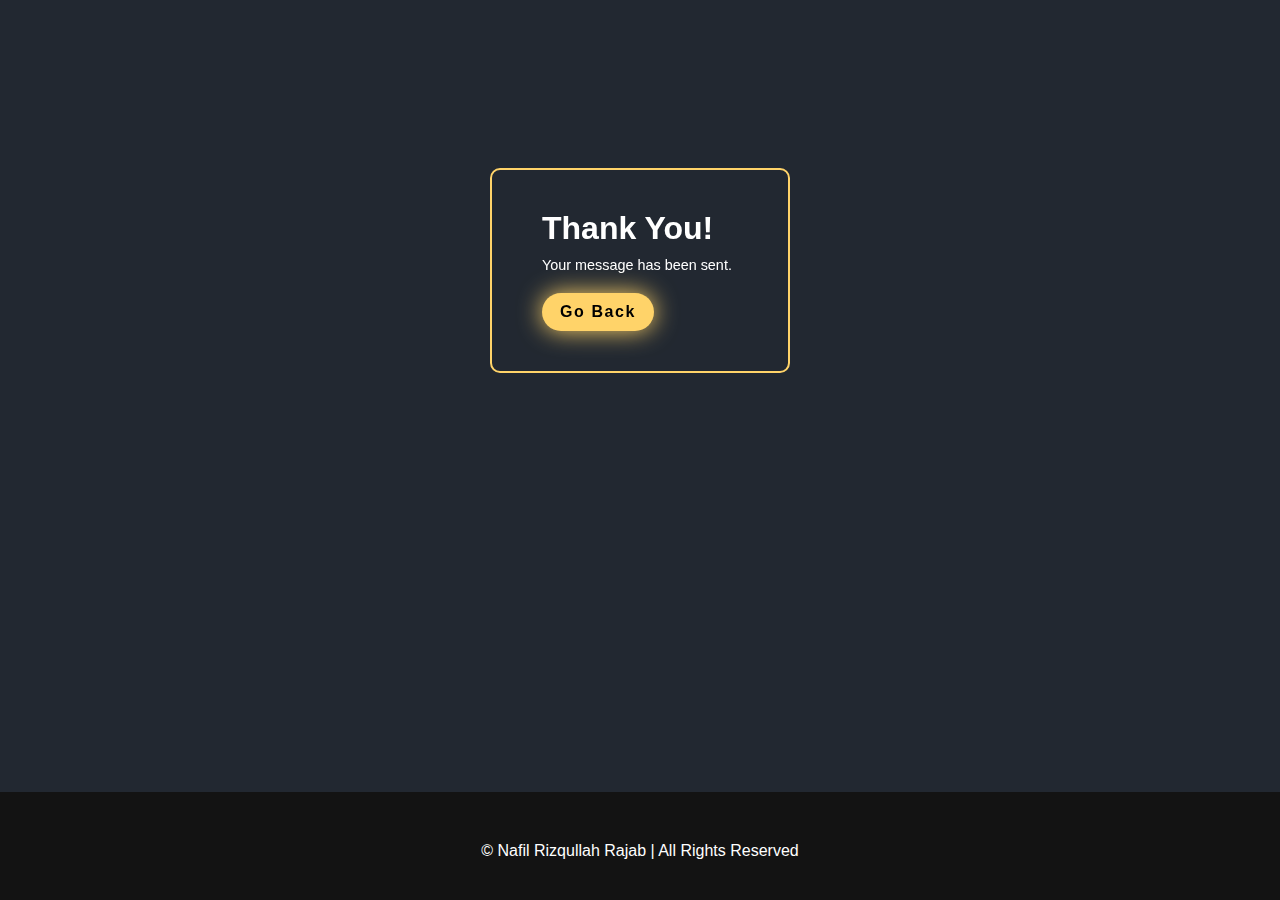
<file: sending-message.html>
<!DOCTYPE html>
<html lang="en">

<head>
    <meta charset="UTF-8">
    <meta name="viewport" content="width=device-width, initial-scale=1.0">
    <title>Send Message</title>
    <style>
        * {
            margin: 0;
            padding: 0;
            box-sizing: border-box;
            text-decoration: none;
            font-family: "poppins", sans-serif;
        }

        :root {
            --bg-color: #222831;
            --second-bg-color: #131313;
            --text-color: white;
            --main-color: #FFD369;
            --second-color: #ffffff;
        }

        body {
            display: flex;
            justify-content: center;
            align-items: center;
            min-height: 60vh;
            background: var(--bg-color);
        }

        .notify {
            width: 300px;
            background: transparent;
            border: 2px solid var(--main-color);
            backdrop-filter: blur(20px);
            color: var(--text-color);
            border-radius: 10px;
            padding: 30px 40px;
        }

        .top {

            font-size: 2rem;
        }

        .message {
            font-size: 0.9rem;
        }

        .btn {
            display: inline-block;
            padding: 0.5rem 1rem;
            background: var(--main-color);
            box-shadow: 0 0 25px var(--main-color);
            border-radius: 4rem;
            font-size: 1rem;
            color: black;
            border: 2px solid transparent;
            letter-spacing: 0.1rem;
            font-weight: 600;
            transition: 0.3s ease-in-out;
            cursor: pointer;
            margin-top: 20px;
        }

        .btn:hover {
            transform: scale(1.05);
            box-shadow: 0 0 50px var(--main-color);
        }

        .top,
        .message,
        .btn {
            margin: 10px;
        }

        .footer {
            position: absolute;
            bottom: 0;
            width: 100%;
            padding: 40px 0;
            background-color: var(--second-bg-color);
        }

        .footer .copyright {
            margin-top: 10px;
            text-align: center;
            font-size: 16px;
            color: white;
        }

        @media (max-width: 376px) {
            html {
                font-size: 80%;
            }

            .footer .copyright {
                font-size: 90%;
            }
        }

        
    </style>
</head>

<body>
    <div class="notify">
        <h2 class="top">Thank You!</h2>
        <p class="message">Your message has been sent.</p>
        <a href="index.html#contact" class="btn">Go Back</a>
    </div>

    <div class="footer">
        <p class="copyright">© Nafil Rizqullah Rajab | All Rights Reserved</p>
    </div>
</body>

</html>
</file>
